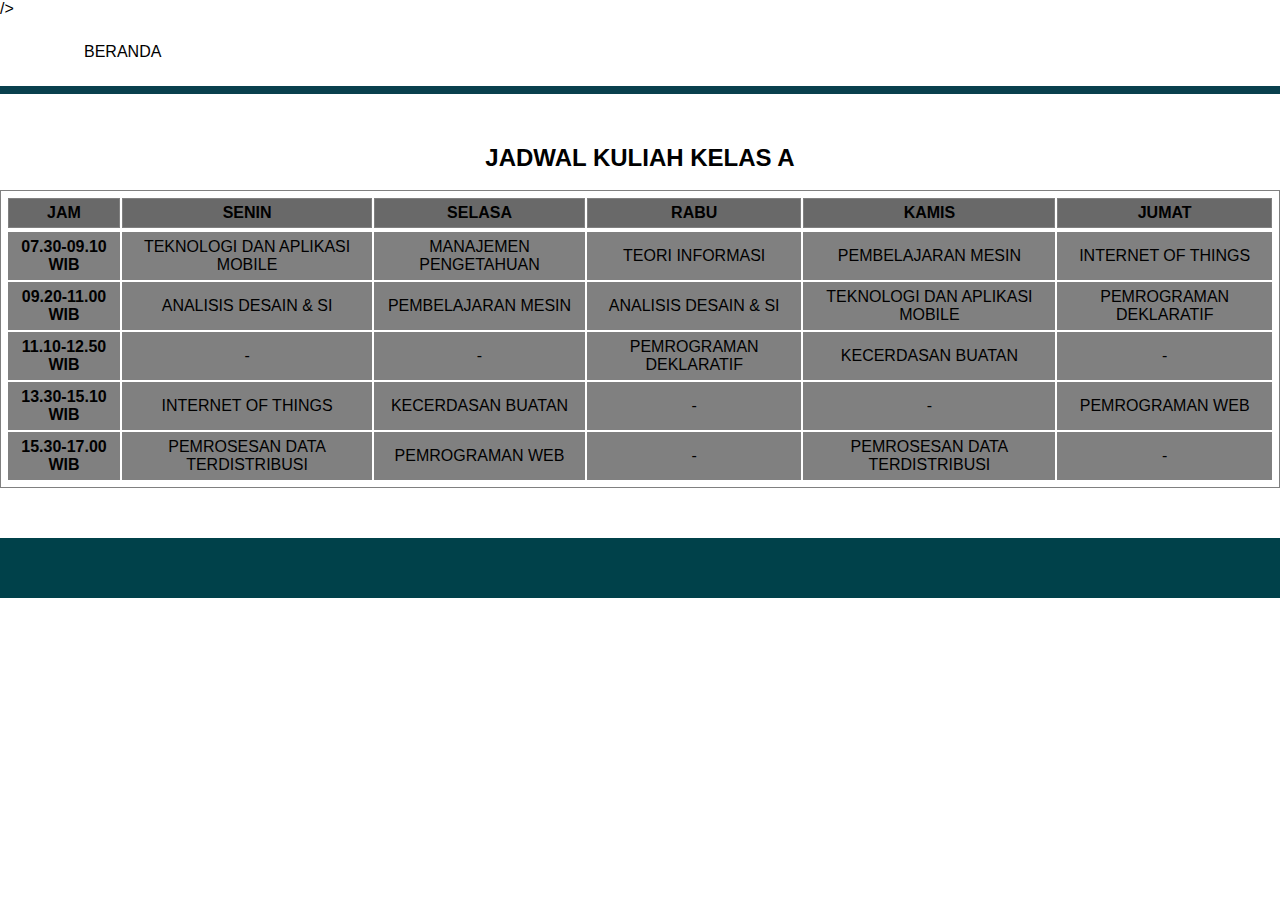
<file: jadwal.html>
<!DOCTYPE html>
<html>

<head>
    <meta charset="utf-8">
    <meta name="viewport" content="width=device-width, initial-scale=1"> />
    <title>WEB JADWAL</title>
    <link rel="stylesheet" type="text/css" href="css/style.css">
    <link rel="stylesheet" type="text/css" href="https://cdnjs.cloudflare.com/ajax/libs/font-awesome/5.13.0/css/all.min.css">
    <script src="https://code.jquery.com/jquery-3.5.1.min.js" integrity="sha256-9/aliU8dGd2tb6OSsuzixeV4y/faTqgFtohetphbbj0=" crossorigin="anonymous"></script>
</head>
<body>
	
	<div class="bg-loader">
		<div class="loader"></div>
	</div>

<!-- Tab -->
	</div>
	<header>
		<div class="container">
		
			<ul>
				<li><a href="index.html">BERANDA</a></li>
			</ul>
		</div>
	</header>


    <section class="label">
		<div class="container">
		</div>
	</section>

	<section class="jadwal">
        <div class="layout-table">
            <h2 align="center">JADWAL KULIAH KELAS A</h2><br>
            <div class="container-fluid pt-5">
                <table class="table" cellspacing "5px">
                    <thead class="table bg-dark">
                    <tr bgcolor="#696969" align="center">
                        <th scope="col">JAM</th>
                        <th scope="col">SENIN</th>
                        <th scope="col">SELASA</th>
                        <th scope="col">RABU</th>
                        <th scope="col">KAMIS</th>
                        <th scope="col">JUMAT</th>
                    </tr>
                    </thead>
                    <tbody bgcolor="#808080" align="center">
                        <tr>
                            <tr class="table bg-transparant">
                                <th scope="row">07.30-09.10 WIB</th>
                                <td>TEKNOLOGI DAN APLIKASI MOBILE</td>
                                <td>MANAJEMEN PENGETAHUAN</td>
                                <td>TEORI INFORMASI</td>
                                <td>PEMBELAJARAN MESIN</td>
                                <td>INTERNET OF THINGS</td>
                            </tr>
                            <tr class="table bg-transparant">
                                <th scope="row">09.20-11.00 WIB</th>
                                <td>ANALISIS DESAIN & SI</td>
                                <td>PEMBELAJARAN MESIN</td>
                                <td>ANALISIS DESAIN & SI</td>
                                <td>TEKNOLOGI DAN APLIKASI MOBILE</td>
                                <td>PEMROGRAMAN DEKLARATIF</td>
                            </tr>
                            <tr class="table bg-transparant">
                                <th scope="row">11.10-12.50 WIB</th>
                                <td>-</td>
                                <td>-</td>
                                <td>PEMROGRAMAN DEKLARATIF</td>
                                <td>KECERDASAN BUATAN</td>
                                <td>-</td>
                            </tr>
                            <tr class="table bg-transparant">
                                <th scope="row">13.30-15.10 WIB</th>
                                <td>INTERNET OF THINGS</td>
                                <td>KECERDASAN BUATAN</td>
                                <td>-</td>
                                <td>-</td>
                                <td>PEMROGRAMAN WEB</td>
                            </tr>
                            <tr class="table bg-transparant">
                                <th scope="row">15.30-17.00 WIB</th>
                                <td>PEMROSESAN DATA TERDISTRIBUSI</td>
                                <td>PEMROGRAMAN WEB</td>
                                <td>-</td>
                                <td>PEMROSESAN DATA TERDISTRIBUSI</td>
                                <td>-</td>
                        </tr>
                    </tbody>
                </table>
            </div>
        </div>
	</section>

	

	<!-- footer -->
	<footer>
		<div class="container">
        </div>
	</footer>


	<script type="text/javascript">
		$(document).ready(function(){
			$(".bg-loader").hide();
		})
	</script>
</body>
</html>
</file>
<file: css/style.css>
* {
	padding:0;
	margin:0;
	font-family: sans-serif;
}
a {
	color: inherit;
	text-decoration: none;
}
.jumbotron {
	background-image: url("../img/bg.png");
	height: 600px;
	margin: 70px 80px;
	background-position: center;
	background-attachment: fixed;
	background-repeat: no-repeat;
	background-size: cover;
}
.name {
	transform: translate(-50%, -50%);
	position: absolute;
	font-size: 90px;
	text-align: align left;
	color: rgb(189, 183, 107);
	top: 50%;
	left: 70%;
}
  
h1 {
	font-weight: 300;
	margin: auto;
}
.boldtext {
	font-weight: 700;
  }
  
.subtitle {
	top: 75%;
	left: 50%;
	position: absolute;
	font-size: 20px;
	font-style: italic;
	font-family: "Roboto Serif";
}
.instagram {
	top: 50%;
	right: 96%;
	position: fixed;
	width: 25px;
}
.github {
	top: 60%;
	right: 96%;
	position: fixed;
	width: 25px;
}
.table, th, td, tr{
    padding: 5px;
    margin: auto;
    border:1px solid rgb(128, 128, 128);
    color: rgb(0, 0, 0);
    font-style: sans-serif;
    text-align: center;
}
.container {
	width:90%;
	margin:0 auto;
}
.container:after {
	content:'';
	display: block;
	clear: both;
}
header h1 {
	float: right;
	padding:15px 0;
	color: #093a56;
}
header ul {
	float: left;
}
header ul li {
	display: inline-block;
}
header ul li a {
	padding:25px 20px;
	display: inline-block;
}
header ul li a:hover {
	background-color: #2cfff4;
	color: #fff;
}
.profile {
	float: left;
	width: 50%;
}
  
  #profilePicture {
	height: 450px;
	position: relative;
	left: 150px;
}
.active {
	background-color: #0d5257;
	color: #fff;
}
.banner {
	height: 60vh;
	background-image: url('../img/banner.jpg');
	background-size: cover;
	position: relative;
	display: flex;
	justify-content: center;
	align-items: center;
}
.banner:after {
	content:'';
	display: block;
	position: absolute;
	top: 0;
	left: 0;
	right: 0;
	bottom: 0;
	background-color: rgb(0, 66, 76);
}
.banner h2 {
	color: #fff;
	z-index: 1;
	padding: 20px 25px;
	border:3px solid #fff;
}
section {
	padding:50px 0;
}
section h3 {
	text-align: center;
	padding:20px 0;
	color: #003462;
	margin-bottom: 25px;
}


.about p {
	color: #666;
	word-spacing: 2px;
	line-height: 25px;
	margin-bottom: 20px;
	text-align: center;
}

footer {
	padding:30px 0;
	background-color: rgb(0, 65, 74);
	color: #fff;
	text-align: center;
	
}
.bg-loader {
	background-color: #eee;
	position: fixed;
	top: 0;
	left: 0;
	right: 0;
	bottom: 0;
	z-index: 9999;
	display: flex;
	justify-content: center;
	align-items: center;
}
.bg-loader .loader {
	width:100px;
	height: 100px;
	border:3px solid #fff;
	border-radius: 50%;
	border-top-color: #000788;
	border-right-color: #160d6a;
	border-bottom-color: #300d58;
	animation: puterin .8s linear infinite;
}
.label {
	background-color: #09404d;
	color: rgb(198, 190, 190);
	padding: 4px;
}
@keyframes puterin {
	100% {
		transform: rotate(360deg);
	}
}
@media screen and (max-width: 768px){
	.container {
		width:90%;
	}
	header h1 {
		text-align: center;
		float: none;
	}
	header ul {
		text-align: center;
		float: none;
	}
	.box .col-4 {
		width:100%;
		float: none;
		margin-bottom: 20px;
	}
}
</file>
